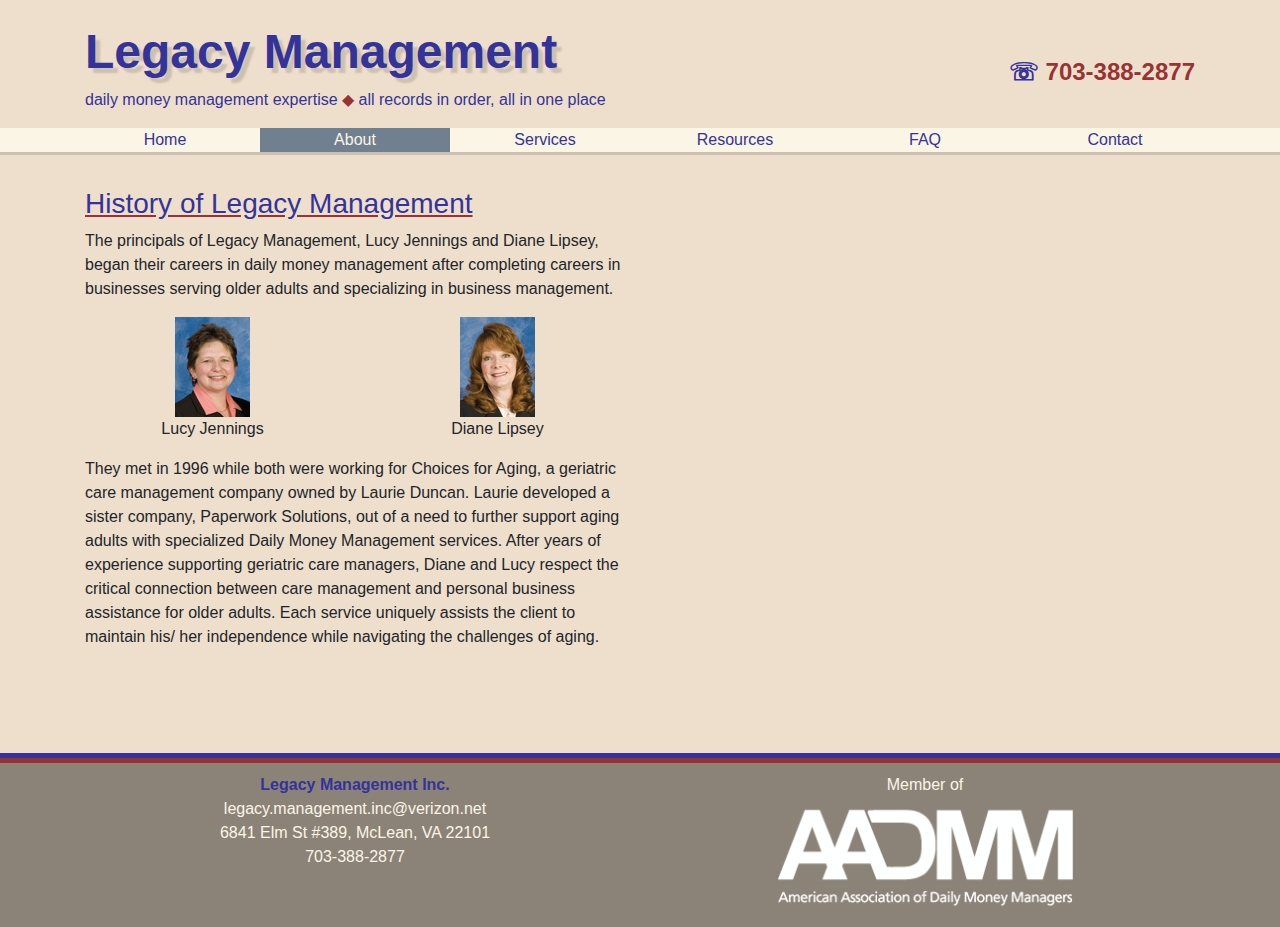
<file: about.html>
<!DOCTYPE html>
<html>
<head>
	<title>Legacy Management Inc. - About</title>
	<link rel="stylesheet" href="https://maxcdn.bootstrapcdn.com/bootstrap/4.0.0/css/bootstrap.min.css" integrity="sha384-Gn5384xqQ1aoWXA+058RXPxPg6fy4IWvTNh0E263XmFcJlSAwiGgFAW/dAiS6JXm" crossorigin="anonymous">
	<link rel="stylesheet" href="./style.css" type="text/css">
	<link rel="icon" type="image/png" href="./images/LMico.png">
</head>
<body>
	<!-- Header -->
	<div class="header">
		<div class="container">
			<div class="row align-items-center">
				<div class="col-md-6">
				<p id='logo'>Legacy Management</p>
				<p id='tagline'>daily money management expertise <span id='diamond'> &#x25C6; </span> all records in order, all in one place</p>
				</div>
				<div class="col-md-6">
					<p id='phone'><span id='tele'> &#9743; </span> 703-388-2877</p>
				</div>
			</div>
		</div>
	</div>
	<!-- End Header -->
	<!-- Navbar -->
	<div class="nav">
		<div class="container">
			<div class="row">
				<div class="col-md">
					<a href="./index.html" class="navlinks"> Home </a>
				</div>
				<div class="col-md" id="currentPage">
					<a href="./about.html" class="navlinks"> About </a>
				</div>
				<div class="col-md">
					<a href="./services.html" class="navlinks"> Services </a>
				</div>
				<div class="col-md">
					<a href="./resources.html" class="navlinks"> Resources </a>
				</div>
				<div class="col-md">
					<a href="./FAQ.html" class="navlinks"> FAQ </a>
				</div>
				<div class="col-md">
					<a href="./contact.html" class="navlinks"> Contact </a>
				</div>
			</div>
		</div>
	</div>
	<!-- End Navbar -->
	<!--Main content -->
	<div class="content">
		<div class="container">
		<div class="row">
			<div class="col-sm-12 col-lg-6">
				<h3>History of Legacy Management</h3>
				<p>The principals of Legacy Management, Lucy Jennings and Diane Lipsey, began their careers in daily money management after completing careers in businesses serving older adults and specializing in business management.</p>
				<div class="row">
						<div class="col-sm-6 text-center">
							<img src="./images/lucy.jpg" class="img-fluid" alt="Lucy Jennings">
							<p>Lucy Jennings</p>
						</div>
						<div class="col-sm-6 text-center">
							<img src="./images/diane.jpg" class="img-fluid" alt="Diane Lipsey">
							<p>Diane Lipsey</p>
						</div>
					</div>
				<p>They met in 1996 while both were working for Choices for Aging, a geriatric care management company owned by Laurie Duncan. Laurie developed a sister company, Paperwork Solutions, out of a need to further support aging adults with specialized Daily Money Management services. After years of experience supporting geriatric care managers, Diane and Lucy respect the critical connection between care management and personal business assistance for older adults. Each service uniquely assists the client to maintain his/ her independence while navigating the challenges of aging.</p>
			</div>
			<div class="col-sm-12 col-lg-6">
				<!--<div class="jumbotron">
					
					
					<h3>Testimonials</h3>
					<blockquote class="blockquote">
      					<p>"They helped me do things."</p>
      					<footer class="blockquote-footer">Little Old Lady from <cite title="Source Title">Pasadena</cite></footer>
      				</blockquote>
      				<blockquote class="blockquote">
      					<p>"They took all my magazines."</p>
      					<footer class="blockquote-footer">Hoarder from <cite title="Source Title">Junktown</cite></footer>
      				</blockquote>
      				<blockquote class="blockquote">
      					<p>"Who are these strange women in our house?"</p>
      					<footer class="blockquote-footer">Dazed & Confused from <cite title="Source Title">Washington, DC</cite></footer>
      				</blockquote>
				</div>-->
			</div>
		</div>
		<!--<hr />
		<div class="row">
			<div class="col-sm-12 col-lg-6">
				<h3>Lucy Jennings</h3>
				<img class="portraits" src="./images/lucy.jpg">
				<p>This is a blurb about Lucy, lorem ipsum dolor sit amet, consectetur adipiscing elit. Mauris eu mauris risus. Integer nec ex sem. Aenean finibus a lacus ut feugiat. Integer et facilisis mi, quis bibendum ipsum. Aliquam velit nibh, fringilla id nulla sit amet, placerat aliquam ligula. Maecenas mollis maximus dui id facilisis. Nam volutpat diam id leo volutpat, in ornare ipsum dictum. Nulla id magna fermentum, congue metus id, elementum diam. Etiam vel mauris et dolor feugiat interdum ut vitae libero. Vestibulum rutrum ultricies lorem, at varius lorem porta sit amet. Mauris et nulla eu ligula lacinia mattis. Etiam pulvinar mi lacinia varius molestie. Nunc vel metus eu velit sagittis congue. Maecenas quis lacus nec quam venenatis condimentum. Aliquam ac purus at justo mollis consequat. Sed porttitor ligula non leo euismod eleifend.</p>
			</div>
			<div class="col-sm-12 col-lg-6">
				<h3>Diane Lipsey</h3>
				<img class="portraits" src="./images/diane.jpg">
				<p>This is a blurb about Diane, lorem ipsum dolor sit amet, consectetur adipiscing elit. Mauris eu mauris risus. Integer nec ex sem. Aenean finibus a lacus ut feugiat. Integer et facilisis mi, quis bibendum ipsum. Aliquam velit nibh, fringilla id nulla sit amet, placerat aliquam ligula. Maecenas mollis maximus dui id facilisis. Nam volutpat diam id leo volutpat, in ornare ipsum dictum. Nulla id magna fermentum, congue metus id, elementum diam. Etiam vel mauris et dolor feugiat interdum ut vitae libero. Vestibulum rutrum ultricies lorem, at varius lorem porta sit amet. Mauris et nulla eu ligula lacinia mattis. Etiam pulvinar mi lacinia varius molestie. Nunc vel metus eu velit sagittis congue. Maecenas quis lacus nec quam venenatis condimentum. Aliquam ac purus at justo mollis consequat. Sed porttitor ligula non leo euismod eleifend.</p>
			</div>
		</div>-->
		</div>
	</div>
	<!-- End Main content -->
	<!-- Footer -->
	<div class="footer">
		<div class="container">
			<div class="row">
				<div class="col-md-6">
					<p id="name">Legacy Management Inc.</p>
					<p>legacy.management.inc@verizon.net</p>
					<p>6841 Elm St #389, McLean, VA 22101</p>
					<p>703-388-2877</p>
				</div>
				<div class="col-md-6 member">
					<p>Member of</p>
					<a href="http://www.aadmm.com/" target="_blank"><img class="img-fluid " src="./images/member.png" alt="AADMM"></a>
				</div>
			</div>
		</div>
	</div>
	<!-- End Footer -->
	<script src="https://code.jquery.com/jquery-3.2.1.slim.js" integrity="sha256-tA8y0XqiwnpwmOIl3SGAcFl2RvxHjA8qp0+1uCGmRmg=" crossorigin="anonymous"></script>
	<script src="https://cdnjs.cloudflare.com/ajax/libs/popper.js/1.12.9/umd/popper.min.js" integrity="sha384-ApNbgh9B+Y1QKtv3Rn7W3mgPxhU9K/ScQsAP7hUibX39j7fakFPskvXusvfa0b4Q" crossorigin="anonymous"></script>
	<script src="https://maxcdn.bootstrapcdn.com/bootstrap/4.0.0/js/bootstrap.min.js" integrity="sha384-JZR6Spejh4U02d8jOt6vLEHfe/JQGiRRSQQxSfFWpi1MquVdAyjUar5+76PVCmYl" crossorigin="anonymous"></script>
</body>
</html>
</file>
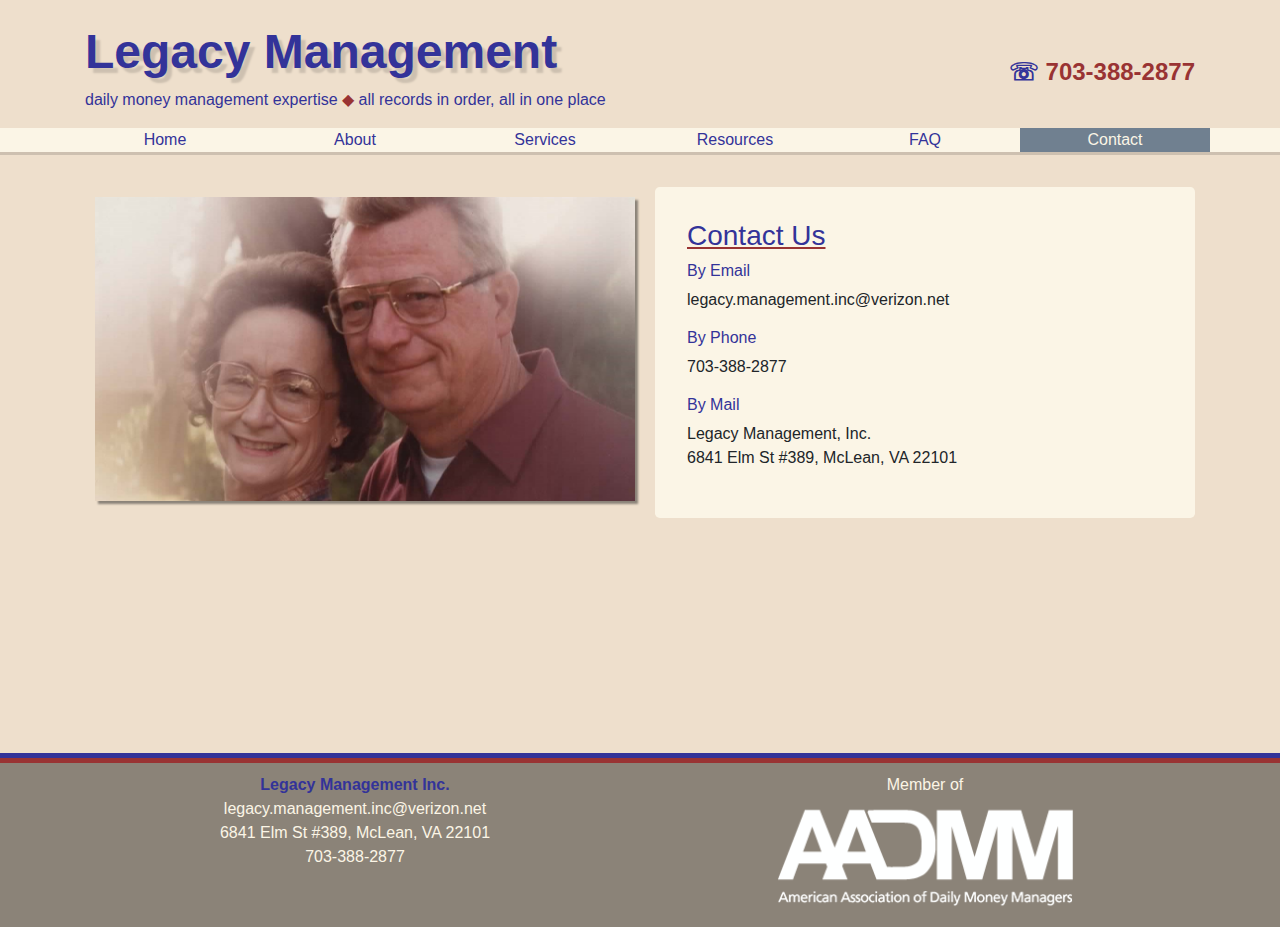
<file: contact.html>
<!DOCTYPE html>
<html>
<head>
	<title>Legacy Management Inc. - Contact</title>
	<link rel="stylesheet" href="https://maxcdn.bootstrapcdn.com/bootstrap/4.0.0/css/bootstrap.min.css" integrity="sha384-Gn5384xqQ1aoWXA+058RXPxPg6fy4IWvTNh0E263XmFcJlSAwiGgFAW/dAiS6JXm" crossorigin="anonymous">
	<link rel="stylesheet" href="./style.css" type="text/css">
	<link rel="icon" type="image/png" href="./images/LMico.png">
</head>
<body>
	<!-- Header -->
	<div class="header">
		<div class="container">
			<div class="row align-items-center">
				<div class="col-md-6">
				<p id='logo'>Legacy Management</p>
				<p id='tagline'>daily money management expertise <span id='diamond'> &#x25C6; </span> all records in order, all in one place</p>
				</div>
				<div class="col-md-6">
					<p id='phone'><span id='tele'> &#9743; </span> 703-388-2877</p>
				</div>
			</div>
		</div>
	</div>
	<!-- End Header -->
	<!-- Navbar -->
	<div class="nav">
		<div class="container">
			<div class="row">
				<div class="col-md">
					<a href="./index.html" class="navlinks"> Home </a>
				</div>
				<div class="col-md">
					<a href="./about.html" class="navlinks"> About </a>
				</div>
				<div class="col-md">
					<a href="./services.html" class="navlinks"> Services </a>
				</div>
				<div class="col-md">
					<a href="./resources.html" class="navlinks"> Resources </a>
				</div>
				<div class="col-md">
					<a href="./FAQ.html" class="navlinks"> FAQ </a>
				</div>
				<div class="col-md" id="currentPage">
					<a href="./contact.html" class="navlinks"> Contact </a>
				</div>
			</div>
		</div>
	</div>
	<!-- End Navbar -->
	<!--Main content -->
	<div class="content">
		<div class="container">
		<div class="row">
			<div class="col-md-6">
				<img src="./images/gmom-gdad.jpg" class="img-fluid portraits">
			</div>
			<div class="col-sm-12 col-lg-6">
				<div class="jumbotron">
					<h3>Contact Us</h3>
					<h6>By Email</h6>
					<p>legacy.management.inc@verizon.net</p>
					<h6>By Phone</h6>
					<p>703-388-2877</p>
					<h6>By Mail</h6>
					<p>Legacy Management, Inc. <br />6841 Elm St #389, McLean, VA 22101</p>
					<!--<h3>Let Us Contact You</h3>
					<form>
						<div class="form-group">
							<label for="nameInput">Name</label>
							<input type="text" class="form-control" id="nameInput" placeholder="Jane Smith">
						</div>
						<div class="form-row">
							<div class="col">
								<div class="form-group">
									<label for="emailInput">Email</label>
									<input type="email" class="form-control" id="emailInput" placeholder="jsmith@email.com">
								</div>
							</div>
							<div class="col">
								<div class="form-group">
									<label for="phoneInput">Phone (optional)</label>
									<input type="text" class="form-control" id="phoneInput" placeholder="xxx-xxx-xxxx">
								</div>
							</div>
						</div>
						<div class="form-group">
							<h6>Preferred method of contact:</h6>
							<div class="form-check form-check-inline">
							  	<input class="form-check-input" type="radio" name="contactMethod" id="email" value="email" checked="true">
							  	<label class="form-check-label" for="email">Email</label>
							</div>
							<div class="form-check form-check-inline">
							  	<input class="form-check-input" type="radio" name="contactMethod" id="phone" value="phone">
							  	<label class="form-check-label" for="phone">Phone</label>
							</div>
						</div>
						<div class="form-group">
						    <label for="textArea">What would you like to know more about?</label>
							<textarea class="form-control" id="textArea" rows="3"placeholder="Let us know what services you are interested in or describe your situation and we'll let you know how we can help."></textarea>
						</div>
						<button type="submit" class="btn btn-outline-success btn-block">Submit</button>
					</form>
					<p id="disclaimer">Your contact information will only be used by us to provide you with further information and will not be shared with anyone.</p>-->
				</div>
			</div>
			
		</div>
		</div>
	</div>
	<!-- End Main content -->
	<!-- Footer -->
	<div class="footer">
		<div class="container">
			<div class="row">
				<div class="col-md-6">
					<p id="name">Legacy Management Inc.</p>
					<p>legacy.management.inc@verizon.net</p>
					<p>6841 Elm St #389, McLean, VA 22101</p>
					<p>703-388-2877</p>
				</div>
				<div class="col-md-6 member">
					<p>Member of</p>
					<a href="http://www.aadmm.com/" target="_blank"><img class="img-fluid " src="./images/member.png" alt="AADMM"></a>
				</div>
			</div>
		</div>
	</div>
	<!-- End Footer -->
	<script src="https://code.jquery.com/jquery-3.2.1.slim.js" integrity="sha256-tA8y0XqiwnpwmOIl3SGAcFl2RvxHjA8qp0+1uCGmRmg=" crossorigin="anonymous"></script>
	<script src="https://cdnjs.cloudflare.com/ajax/libs/popper.js/1.12.9/umd/popper.min.js" integrity="sha384-ApNbgh9B+Y1QKtv3Rn7W3mgPxhU9K/ScQsAP7hUibX39j7fakFPskvXusvfa0b4Q" crossorigin="anonymous"></script>
	<script src="https://maxcdn.bootstrapcdn.com/bootstrap/4.0.0/js/bootstrap.min.js" integrity="sha384-JZR6Spejh4U02d8jOt6vLEHfe/JQGiRRSQQxSfFWpi1MquVdAyjUar5+76PVCmYl" crossorigin="anonymous"></script>
</body>
</html>
</file>
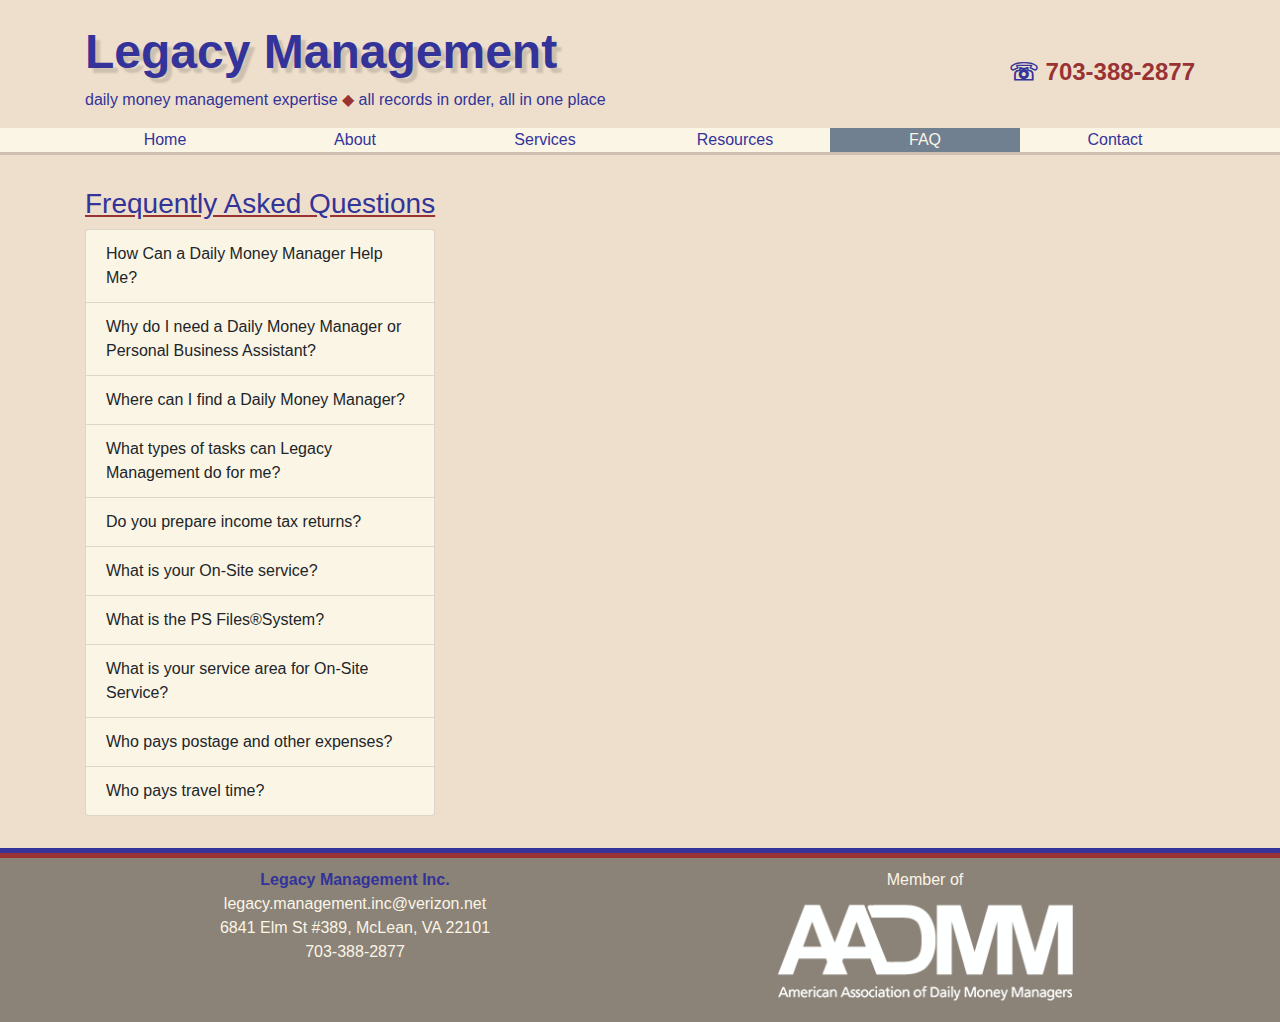
<file: FAQ.html>
<!DOCTYPE html>
<html>
<head>
	<title>Legacy Management Inc - FAQ</title>
	<link rel="stylesheet" href="https://maxcdn.bootstrapcdn.com/bootstrap/4.0.0/css/bootstrap.min.css" integrity="sha384-Gn5384xqQ1aoWXA+058RXPxPg6fy4IWvTNh0E263XmFcJlSAwiGgFAW/dAiS6JXm" crossorigin="anonymous">
	<link rel="stylesheet"
  href="https://cdnjs.cloudflare.com/ajax/libs/animate.css/3.5.2/animate.min.css">
	<link rel="stylesheet" href="./style.css" type="text/css">
	<link rel="icon" type="image/png" href="./images/LMico.png">
</head>
<body>
	<!-- Header -->
	<div class="header">
		<div class="container">
			<div class="row align-items-center">
				<div class="col-md-6">
				<p id='logo'>Legacy Management</p>
				<p id='tagline'>daily money management expertise <span id='diamond'> &#x25C6; </span> all records in order, all in one place</p>
				</div>
				<div class="col-md-6">
					<p id='phone'><span id='tele'> &#9743; </span> 703-388-2877</p>
				</div>
			</div>
		</div>
	</div>
	<!-- End Header -->
	<!-- Navbar -->
	<div class="nav">
		<div class="container">
			<div class="row">
				<div class="col-md">
					<a href="./index.html" class="navlinks"> Home </a>
				</div>
				<div class="col-md">
					<a href="./about.html" class="navlinks"> About </a>
				</div>
				<div class="col-md">
					<a href="./services.html" class="navlinks"> Services </a>
				</div>
				<div class="col-md">
					<a href="./resources.html" class="navlinks"> Resources </a>
				</div>
				<div class="col-md" id="currentPage">
					<a href="./FAQ.html" class="navlinks"> FAQ </a>
				</div>
				<div class="col-md">
					<a href="./contact.html" class="navlinks"> Contact </a>
				</div>
			</div>
		</div>
	</div>
	<!-- End Navbar -->
	<!--Begin main content-->
	<div class="content">
		<div class="container">
			<h3>Frequently Asked Questions</h3>
			<div class="row">
				<div class="col-md-4" id="questions">
					<ul class="list-group">
					  <li class="list-group-item" data-q="0">How Can a Daily Money Manager Help Me?</li>
					  <li class="list-group-item" data-q="1">Why do I need a Daily Money Manager or Personal Business Assistant?</li>
					  <li class="list-group-item" data-q="2">Where can I find a Daily Money Manager?</li>
					  <li class="list-group-item" data-q="3">What types of tasks can Legacy Management do for me?</li>
					  <li class="list-group-item" data-q="4">Do you prepare income tax returns?</li>
					  <li class="list-group-item" data-q="5">What is your On-Site service?</li>
					  <li class="list-group-item" data-q="6">What is the PS Files®System?</li>
					  <!--<li class="list-group-item" data-q="7">What is your Client Funds service?</li>-->
					  <li class="list-group-item" data-q="7">What is your service area for On-Site Service?</li>
					  <li class="list-group-item" data-q="8">Who pays postage and other expenses?</li>
					  <li class="list-group-item" data-q="9">Who pays travel time?</li>
					</ul>
				</div>
				<div class="col-md-8" id="answer">
					<!--Content from onclick-->
				</div>
			</div>
		</div>
	</div>
	<!--End main content-->
	<!-- Footer -->
	<div class="footer">
		<div class="container">
			<div class="row">
				<div class="col-md-6">
					<p id="name">Legacy Management Inc.</p>
					<p>legacy.management.inc@verizon.net</p>
					<p>6841 Elm St #389, McLean, VA 22101</p>
					<p>703-388-2877</p>
				</div>
				<div class="col-md-6 member">
					<p>Member of</p>
					<a href="http://www.aadmm.com/"  target="_blank"><img src="./images/member.png" alt="AADMM"></a>
				</div>
			</div>
		</div>
	</div>
	<!-- End Footer -->
	<script src="https://code.jquery.com/jquery-3.2.1.slim.js" integrity="sha256-tA8y0XqiwnpwmOIl3SGAcFl2RvxHjA8qp0+1uCGmRmg=" crossorigin="anonymous"></script>
	<script src="https://cdnjs.cloudflare.com/ajax/libs/popper.js/1.12.9/umd/popper.min.js" integrity="sha384-ApNbgh9B+Y1QKtv3Rn7W3mgPxhU9K/ScQsAP7hUibX39j7fakFPskvXusvfa0b4Q" crossorigin="anonymous"></script>
	<script src="https://maxcdn.bootstrapcdn.com/bootstrap/4.0.0/js/bootstrap.min.js" integrity="sha384-JZR6Spejh4U02d8jOt6vLEHfe/JQGiRRSQQxSfFWpi1MquVdAyjUar5+76PVCmYl" crossorigin="anonymous"></script>
	<script>
		$(document).ready(function(){

			var answers = [
			"According to the <a href='https://secure.aadmm.com/' target='_blank'>AADMM website</a>, Daily Money Managers (DMMs) provide personal business assistance to clients who are experiencing difficulty in managing their personal monetary affairs. The services meet a continuum of needs, from organizing and keeping track of financial and medical insurance papers, to assisting with check writing and maintaining bank account.", 
			"You may need DMM services due to a physical change precipitated by the aging process, such as limited vision, arthritis or other conditions which limit the ability to write, or see clearly, or you may find following through on tasks difficult. Some retirees are so active in their retirement that travel and social activities make it difficult to keep up with paperwork, and they prefer to simply let someone else handle things for them. If day-to-day paperwork is becoming overwhelming, a Daily Money Manager may be just what you need to get your personal business organized. <br /> Many adult children of an aging parent seek the assistance of a DMM if the adult child does not have the time, proximity, or ability to maintain their parents’ affairs.",
			"<a href='https://secure.aadmm.com/find-a-dmm/' target='_blank'>Click here</a> to find a DMM the American Association of Daily Money Managers Member List. <br /> Also, get a referral from someone you know and trust. Friends, relatives, lawyers, doctors, accountants, social workers, and residential community directors may be able to provide you with a name of a DMM. <br /> Or, contact your local Area Agency on Aging, senior center, church, or government social service agency. <br /> You can also contact the American Association of Daily Money Managers toll-free at 877-326-5991.",
			"These services are specially tailored to fit each client’s personal requirements and wishes. <br /> We perform the following tasks for many of our clients: <ul class='animated fadeIn'><li>Bill-paying, including calls to payees regarding incorrect bills and preparation of checks for clients to sign.</li><li>Balancing checkbooks and maintaining organization of bank records.</li><li>Reconciling check registers with monthly bank statements.</li><li>Collecting, preparing and delivering bank deposits.</li><li>Maintaining files of tax documents and other paperwork.</li><li>Collecting and organizing tax documentation for your tax preparer, including tabulating expenses for deductions.</li><li>Tracking & reporting annual income/expenses via electronic bookkeeping programs.</li><li>Negotiating with creditors.</li><li>Deciphering medical insurance papers and verifying proper processing of claims.</li><li>General organization assistance and de-cluttering.</li><li>Providing resources (not referrals) to care management, legal, tax and investment professionals.</li><li>Notary services</li><li>Assist with payments to Caregivers and maintain records of the payments for year end tax reporting.</li><li>Assistance with administrative and logistical arrangements when moving from one’s home to a retirement or nursing facility.</li><li>Submitting claims for Long Term Care Insurance reimbursement of Home Health Care, Assisted Living, or Nursing Home fees.</li></ul>",
			"While we do not prepare tax returns, we will help you capture all the year-end documentation that is required for tax preparation. We collate it for your tax preparer in an organized packet, including a list of expenses which may qualify for deduction. We can deliver the completed documentation to your tax preparer, and bring the returns to you for your approval once they are completed.",
			"One of our professional Daily Money Managers will visit you in your home within the Washington Metropolitan area. We will review any accumulated mail, prepare your payments for your signature, prepare in-coming checks for deposit, and deliver mail to the post office. We balance and reconcile your accounts with the bank statements, reconcile medical insurance claims, and act as your advocate to resolve billing disputes. We provide a complementary PS Files® System to organize your bills and important paperwork.",
			"Designed by a Geriatric Care professional, PS Files® is a patented filing system, that assists clients to quickly organize his/her paperwork.. Eight pre-printed permanent folders provide a place for the client to easily file and find important paperwork. The eight categories are specific to the needs of retired and older adults. The system includes guidelines printed inside each folder for determining what to keep and when to purge the files. A separate A-Z file holds the current year’s business paperwork and is purged in January of each new year.",
			"We currently have clients throughout the Washington Metropolitan area. Please call our office to confirm that we visit your community.",
			"Postage and Client-authorized expenses are billed directly to the client on our monthly statement.",
			"Clients are billed for one-way travel (only) from our office to their home at our current hourly rate."];

			//Question onclick event
			$('.list-group-item').on('click', function(){
				$('.list-group-item').removeClass('selected');
				$(this).addClass('selected');
				$("#answer").html("<p class='animated fadeIn'>" + answers[$(this).attr('data-q')] + "</p>");
			});
		});
	</script>
</body>
</html>
</file>
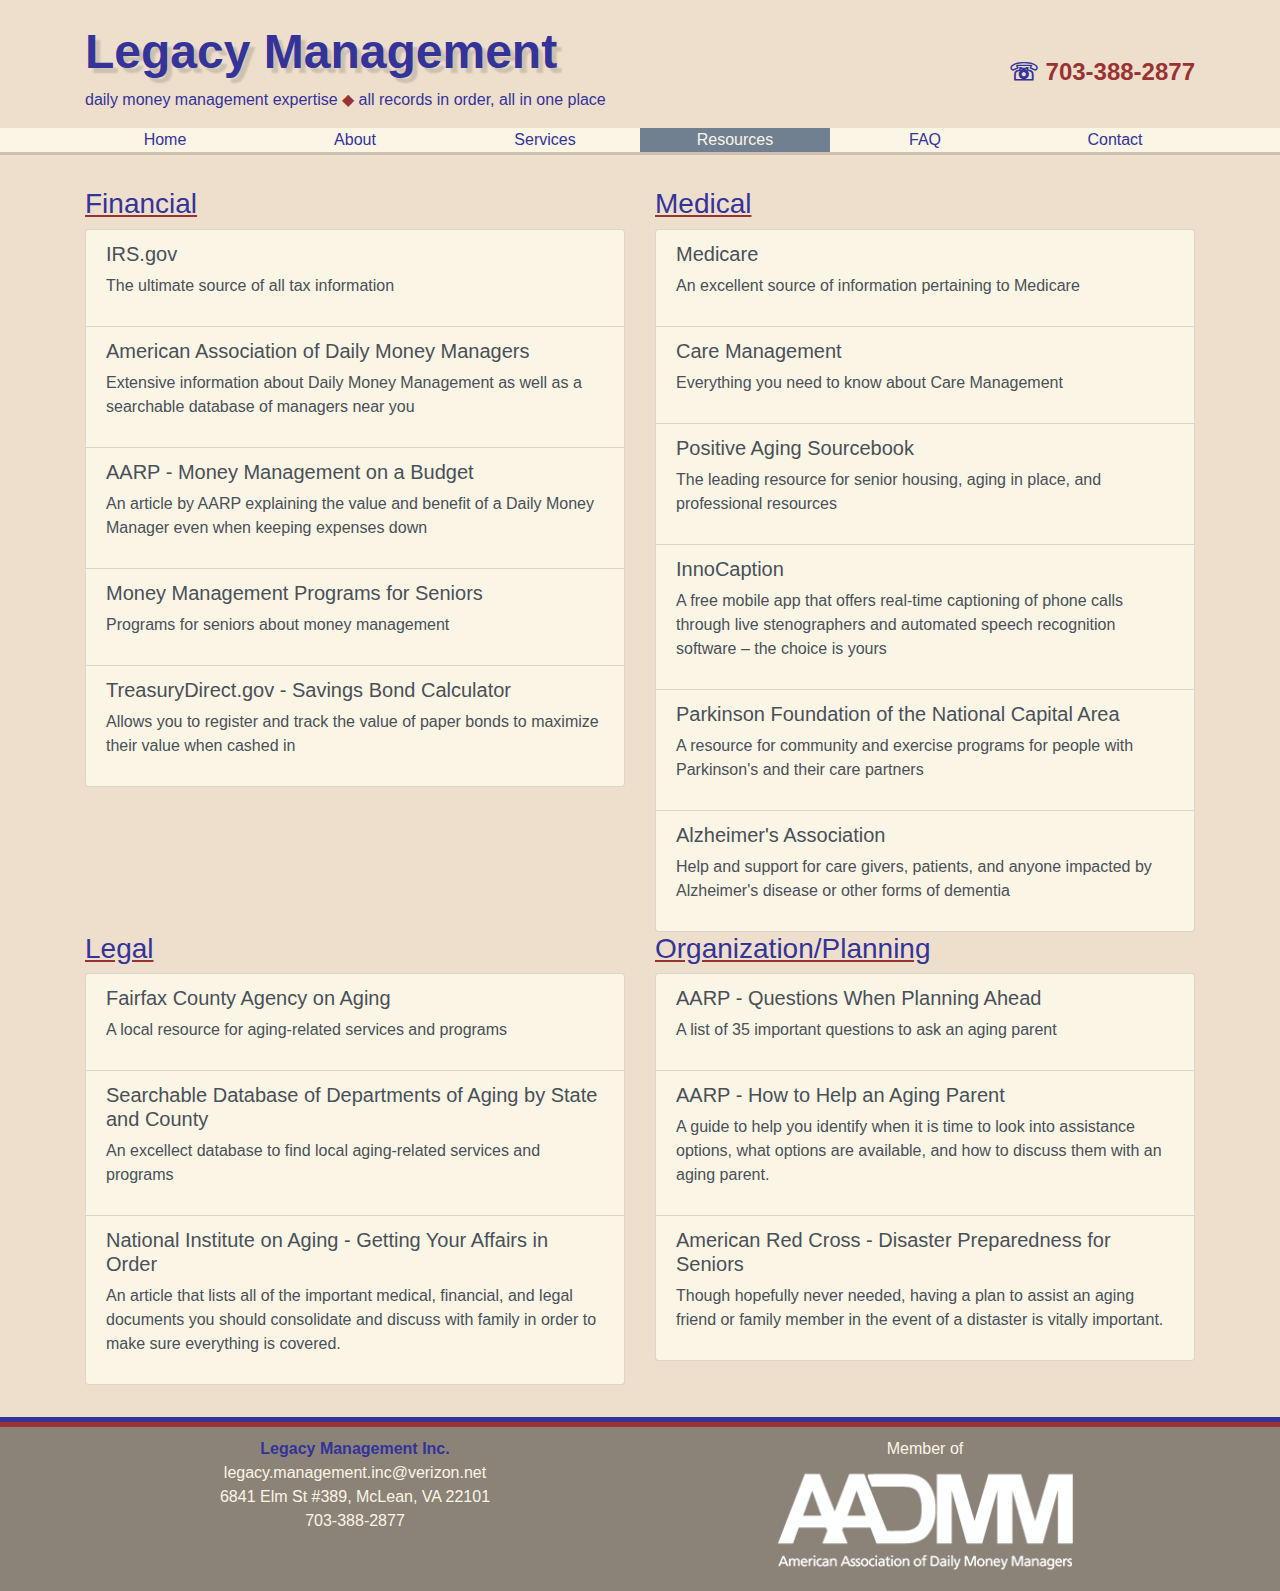
<file: resources.html>
<!DOCTYPE html>
<html>
<head>
	<title>Legacy Management Inc - Resources</title>
	<link rel="stylesheet" href="https://maxcdn.bootstrapcdn.com/bootstrap/4.0.0/css/bootstrap.min.css" integrity="sha384-Gn5384xqQ1aoWXA+058RXPxPg6fy4IWvTNh0E263XmFcJlSAwiGgFAW/dAiS6JXm" crossorigin="anonymous">
	<link rel="stylesheet"
  href="https://cdnjs.cloudflare.com/ajax/libs/animate.css/3.5.2/animate.min.css">
	<link rel="stylesheet" href="./style.css" type="text/css">
	<link rel="icon" type="image/png" href="./images/LMico.png">
</head>
<body>
	<!-- Header -->
	<div class="header">
		<div class="container">
			<div class="row align-items-center">
				<div class="col-md-6">
				<p id='logo'>Legacy Management</p>
				<p id='tagline'>daily money management expertise <span id='diamond'> &#x25C6; </span> all records in order, all in one place</p>
				</div>
				<div class="col-md-6">
					<p id='phone'><span id='tele'> &#9743; </span> 703-388-2877</p>
				</div>
			</div>
		</div>
	</div>
	<!-- End Header -->
	<!-- Navbar -->
	<div class="nav">
		<div class="container">
			<div class="row">
				<div class="col-md">
					<a href="./index.html" class="navlinks"> Home </a>
				</div>
				<div class="col-md">
					<a href="./about.html" class="navlinks"> About </a>
				</div>
				<div class="col-md">
					<a href="./services.html" class="navlinks"> Services </a>
				</div>
				<div class="col-md" id="currentPage">
					<a href="./resources.html" class="navlinks"> Resources </a>
				</div>
				<div class="col-md">
					<a href="./FAQ.html" class="navlinks"> FAQ </a>
				</div>
				<div class="col-md">
					<a href="./contact.html" class="navlinks"> Contact </a>
				</div>
			</div>
		</div>
	</div>
	<!-- End Navbar -->
	<!--Begin main content-->
	<div class="content">
		<div class="container">
			<div class="row">
				<div class="col-md-6">
					<h3>Financial</h3>
					
					<div class="list-group">
							<a href="https://www.irs.gov/" class="list-group-item list-group-item-action" target="_blank">
								<div class="w-100">
									<h5>IRS.gov</h5>
									<p>The ultimate source of all tax information</p>
								</div>
							</a>
							<a href="https://secure.aadmm.com/" class="list-group-item list-group-item-action" target="_blank">
								<div class="w-100">
									<h5>American Association of Daily Money Managers</h5>
									<p>Extensive information about Daily Money Management as well as a searchable database of managers near you</p>
								</div>
							</a>
							<a href="https://www.aarp.org/money/budgeting-saving/info-2016/money-management-on-a-budget.html" class="list-group-item list-group-item-action" target="_blank">
								<div class="w-100">
									<h5>AARP - Money Management on a Budget</h5>
									<p>An article by AARP explaining the value and benefit of a Daily Money Manager even when keeping expenses down</p>
								</div>
							</a>
							<a href="https://www.senioradvisor.com/blog/2016/06/daily-money-management-programs-for-seniors/" class="list-group-item list-group-item-action" target="_blank">
								<div class="w-100">
									<h5>Money Management Programs for Seniors</h5>
									<p>Programs for seniors about money management</p>
								</div>
							</a>
							<a href="https://www.treasurydirect.gov/indiv/tools/tools_savingsbondcalc.htm" class="list-group-item list-group-item-action" target="_blank">
								<div class="w-100">
									<h5>TreasuryDirect.gov - Savings Bond Calculator</h5>
									<p>Allows you to register and track the value of paper bonds to maximize their value when cashed in</p>
								</div>
							</a>
					</div>
				</div>
				<div class="col-md-6">
					<h3>Medical</h3>
					
						<div class="list-group">
							<a href="https://www.medicare.gov/" class="list-group-item list-group-item-action" target="_blank">
								<div class="w-100">
									<h5>Medicare</h5>
									<p>An excellent source of information pertaining to Medicare</p>
								</div>
							</a>
							<a href="http://www.aginglifecare.org/" class="list-group-item list-group-item-action" target="_blank">
								<div class="w-100">
									<h5>Care Management</h5>
									<p>Everything you need to know about Care Management</p>
								</div>
							</a>
							<a href="https://www.retirementlivingsourcebook.com/" class="list-group-item list-group-item-action" target="_blank">
								<div class="w-100">
									<h5>Positive Aging Sourcebook</h5>
									<p>The leading resource for senior housing, aging in place, and professional resources</p>
								</div>
							</a>
							<a href="https://innocaption.com/" class="list-group-item list-group-item-action" target="_blank">
								<div class="w-100">
									<h5>InnoCaption</h5>
									<p>A free mobile app that offers real-time captioning of phone calls through live stenographers and automated speech recognition software – the choice is yours</p>
								</div>
							</a>
							<a href="https://parkinsonfoundation.org/" class="list-group-item list-group-item-action" target="_blank">
								<div class="w-100">
									<h5>Parkinson Foundation of the National Capital Area</h5>
									<p>A resource for community and exercise programs for people with Parkinson's and their care partners</p>
								</div>
							</a>
							<a href="https://www.alz.org/" class="list-group-item list-group-item-action" target="_blank">
								<div class="w-100">
									<h5>Alzheimer's Association</h5>
									<p>Help and support for care givers, patients, and anyone impacted by Alzheimer's disease or other forms of dementia</p>
								</div>
							</a>
						</div>
				</div>
			</div>
			<div class="row">
				<div class="col-md-6">
					<h3>Legal</h3>
					
						<div class="list-group">
							<a href="https://www.agingcare.com/local/Fairfax-County-Area-Agency-on-Aging-Fairfax-Area-Agency-on-Aging-VA" class="list-group-item list-group-item-action" target="_blank">
								<div class="w-100">
									<h5>Fairfax County Agency on Aging</h5>
									<p>A local resource for aging-related services and programs</p>
								</div>
							</a>
							<a href="https://www.countyoffice.org/departments-of-aging/" class="list-group-item list-group-item-action" target="_blank">
								<div class="w-100">
									<h5>Searchable Database of Departments of Aging by State and County</h5>
									<p>An excellect database to find local aging-related services and programs</p>
								</div>
							</a>
							<a href="https://www.nia.nih.gov/health/getting-your-affairs-order" class="list-group-item list-group-item-action" target="_blank">
								<div class="w-100">
									<h5>National Institute on Aging - Getting Your Affairs in Order</h5>
									<p>An article that lists all of the important medical, financial, and legal documents you should consolidate and discuss with family in order to make sure everything is covered.</p>
								</div>
							</a>
						</div>
				</div>
				<div class="col-md-6">
					<h3>Organization/Planning</h3>
					
						<div class="list-group">
							<a href="https://www.aarp.org/relationships/caregiving-resource-center/info-08-2010/gs_talking_points.html" class="list-group-item list-group-item-action" target="_blank">
								<div class="w-100">
									<h5>AARP - Questions When Planning Ahead</h5>
									<p>A list of 35 important questions to ask an aging parent</p>
								</div>
							</a>
							<a href="https://www.aarp.org/caregiving/basics/info-2017/your-loved-ones-next-move.html" class="list-group-item list-group-item-action" target="_blank">
								<div class="w-100">
									<h5>AARP - How to Help an Aging Parent</h5>
									<p>A guide to help you identify when it is time to look into assistance options, what options are available, and how to discuss them with an aging parent.</p>
								</div>
							</a>
							<a href="https://www.redcross.org/content/dam/redcross/atg/PDF_s/Preparedness___Disaster_Recovery/Disaster_Preparedness/Disaster_Preparedness_for_Srs-English.revised_7-09.pdf#" class="list-group-item list-group-item-action" target="_blank">
								<div class="w-100">
									<h5>American Red Cross - Disaster Preparedness for Seniors</h5>
									<p>Though hopefully never needed, having a plan to assist an aging friend or family member in the event of a distaster is vitally important.</p>
								</div>
							</a>
							
						</div>
				</div>
			</div>
		</div>
	</div>
	<!--End main content-->
	<!-- Footer -->
	<div class="footer">
		<div class="container">
			<div class="row">
				<div class="col-md-6">
					<p id="name">Legacy Management Inc.</p>
					<p>legacy.management.inc@verizon.net</p>
					<p>6841 Elm St #389, McLean, VA 22101</p>
					<p>703-388-2877</p>
				</div>
				<div class="col-md-6 member">
					<p>Member of</p>
					<a href="http://www.aadmm.com/"  target="_blank"><img src="./images/member.png" alt="AADMM"></a>
				</div>
			</div>
		</div>
	</div>
	<!-- End Footer -->
	<script src="https://code.jquery.com/jquery-3.2.1.slim.js" integrity="sha256-tA8y0XqiwnpwmOIl3SGAcFl2RvxHjA8qp0+1uCGmRmg=" crossorigin="anonymous"></script>
	<script src="https://cdnjs.cloudflare.com/ajax/libs/popper.js/1.12.9/umd/popper.min.js" integrity="sha384-ApNbgh9B+Y1QKtv3Rn7W3mgPxhU9K/ScQsAP7hUibX39j7fakFPskvXusvfa0b4Q" crossorigin="anonymous"></script>
	<script src="https://maxcdn.bootstrapcdn.com/bootstrap/4.0.0/js/bootstrap.min.js" integrity="sha384-JZR6Spejh4U02d8jOt6vLEHfe/JQGiRRSQQxSfFWpi1MquVdAyjUar5+76PVCmYl" crossorigin="anonymous"></script>
</body>
</html>
</file>
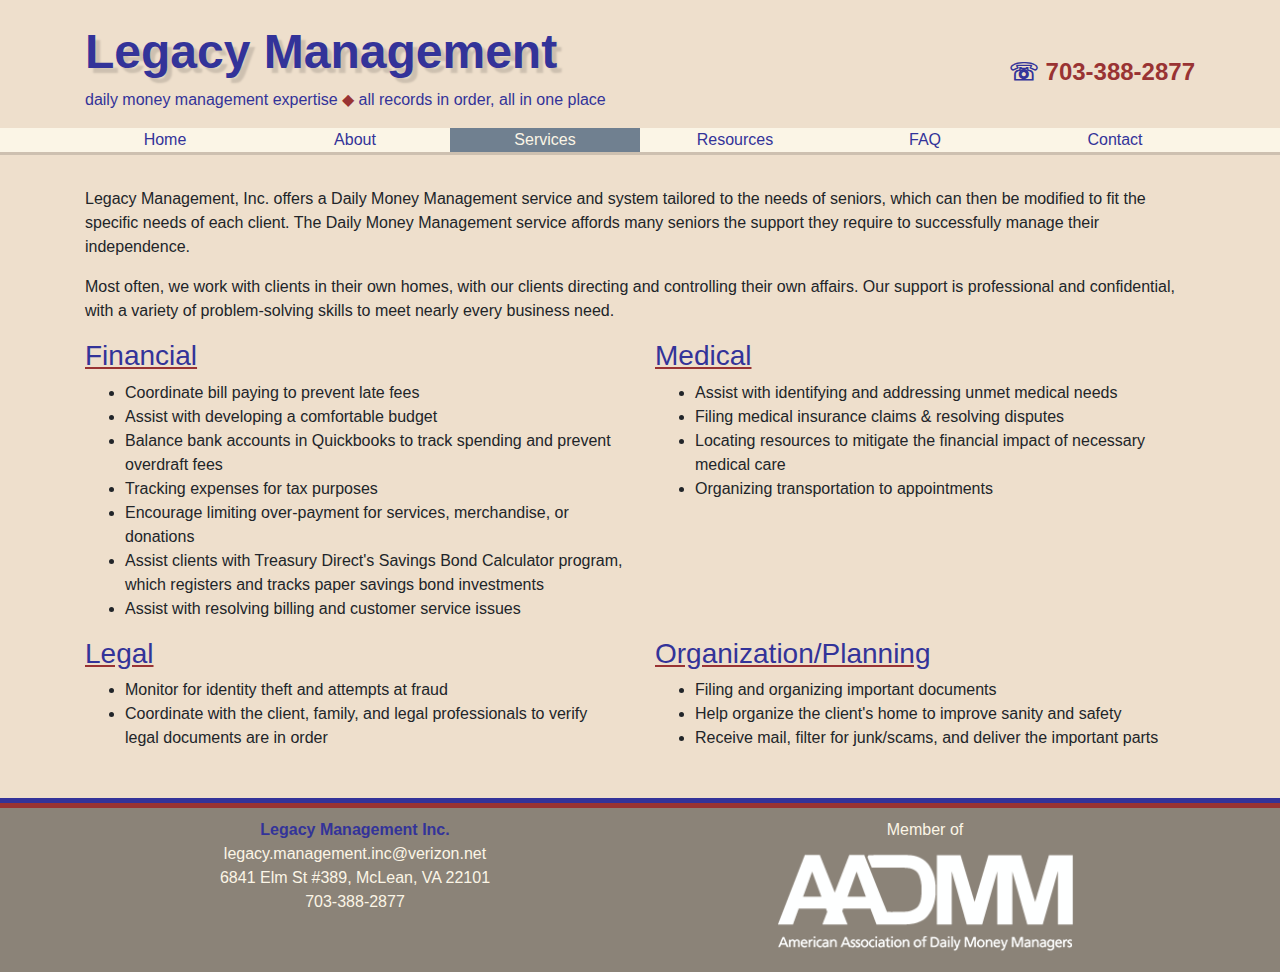
<file: services.html>
<!DOCTYPE html>
<html>
<head>
	<title>Legacy Management Inc. - Services</title>
	<link rel="stylesheet" href="https://maxcdn.bootstrapcdn.com/bootstrap/4.0.0/css/bootstrap.min.css" integrity="sha384-Gn5384xqQ1aoWXA+058RXPxPg6fy4IWvTNh0E263XmFcJlSAwiGgFAW/dAiS6JXm" crossorigin="anonymous">
	<link rel="stylesheet" href="./style.css" type="text/css">
	<link rel="icon" type="image/png" href="./images/LMico.png">
</head>
<body>
	<!-- Header -->
	<div class="header">
		<div class="container">
			<div class="row align-items-center">
				<div class="col-md-6">
				<p id='logo'>Legacy Management</p>
				<p id='tagline'>daily money management expertise <span id='diamond'> &#x25C6; </span> all records in order, all in one place</p>
				</div>
				<div class="col-md-6">
					<p id='phone'><span id='tele'> &#9743; </span> 703-388-2877</p>
				</div>
			</div>
		</div>
	</div>
	<!-- End Header -->
	<!-- Navbar -->
	<div class="nav">
		<div class="container">
			<div class="row">
				<div class="col-md">
					<a href="./index.html" class="navlinks"> Home </a>
				</div>
				<div class="col-md">
					<a href="./about.html" class="navlinks"> About </a>
				</div>
				<div class="col-md" id="currentPage">
					<a href="./services.html" class="navlinks"> Services </a>
				</div>
				<div class="col-md">
					<a href="./resources.html" class="navlinks"> Resources </a>
				</div>
				<div class="col-md">
					<a href="./FAQ.html" class="navlinks"> FAQ </a>
				</div>
				<div class="col-md">
					<a href="./contact.html" class="navlinks"> Contact </a>
				</div>
			</div>
		</div>
	</div>
	<!-- End Navbar -->
	<!--Main content -->
	<div class="content">
		<div class="container">
			<p>Legacy Management, Inc. offers a Daily Money Management service and system tailored to the needs of seniors, which can then be modified to fit the specific needs of each client. The Daily Money Management service affords many seniors the support they require to successfully manage their independence.</p> 
			<p>Most often, we work with clients in their own homes, with our clients directing and controlling their own affairs.  Our support is professional and confidential, with a variety of problem-solving skills to meet nearly every business need.</p>
			
			
		<div class="row">
			<div class="col-sm-12 col-lg-6">
				<h3>Financial</h3>
					<ul>
						<li>Coordinate bill paying to prevent late fees</li>
						<li>Assist with developing a comfortable budget</li>
						<li>Balance bank accounts in Quickbooks to track spending and prevent overdraft fees</li>
						<li>Tracking expenses for tax purposes</li>
						<li>Encourage limiting over-payment for services, merchandise, or donations</li>
						<li>Assist clients with Treasury Direct's Savings Bond Calculator program, which registers and tracks paper savings bond investments</li>
						<li>Assist with resolving billing and customer service issues</li>
					</ul>
				<!--<h3>What Is Daily Money Management?</h3>
						<p>We provide personal business assistance to clients who are experiencing difficulty in managing their personal monetary affairs. Our services meet a continuum of needs, from organizing and keeping track of financial and medical insurance papers, to assisting with check writing and maintaining bank accounts.</p>
						<p>Our mission is to provide patented organization tools and techniques, along with individually tailored support to keep our clients’ personal business in order.</p>

				<h3>Daily Money Management Services</h3>
					<ul>
						<li>Paying bills and balancing the checkbook</li>
						<li>Filing and organizing financial documents</li>
						<li>Tracking expenses for tax purposes</li>
						<li>Avoiding lost or illegible checks</li>
						<li>Safe identity practices and mail fraud prevention</li>
						<li>Implementing and tracking direct deposits to bank accounts</li>
						<li>Limiting over payment for services, merchandise or donations</li> 
						<li>Timely bill payment( avoids service charges and late fees)</li>
						<li>Filing medical insurance claims & resolution of disputed claims</li>
						<li>Providing periodic financial statements or reports</li>
						<li>Consumer advocacy to resolve problems and billing disputes</li>
					</ul>
				<p>We also offer a service that maintains the client's check register on Quickbooks, which is reconciled monthly with their bank statement. The Quickbooks check register is often more accurate than the clients' check register, plus it allows expenses to be categorized for tax deductions (as available), along with tracking to assist with future financial planning. Many clients prefer to have us print out their check register in a large print format for easier use when logging payments & reading balances.</p>
				<h3>Document Organization</h3>
				<p>We provide an easy-to-use system for keeping track of financial records.  
				PS Files&trade; for Seniors, is a unique paper management system that addresses senior-specific areas such as Medicare, long term care insurance, retirement assets, income and fraud protection.  It is a kit we use with each client -- our tool to help the client manage everyday mail, bills, checks, and correspondence. Our patented filing system is available exclusively to our clients as a complimentary part of our Daily Money Management service.</p>-->
			</div>
			<div class="col-sm-12 col-lg-6">
				<h3>Medical</h3>
					<ul>
						<li>Assist with identifying and addressing unmet medical needs</li>
						<li>Filing medical insurance claims & resolving disputes</li>
						<li>Locating resources to mitigate the financial impact of necessary medical care</li>
						<li>Organizing transportation to appointments</li>
					</ul>
			</div>
		</div>
		<div class="row">
			<div class="col-sm-12 col-lg-6">
				<h3>Legal</h3>
					<ul>
						<li>Monitor for identity theft and attempts at fraud</li>
						<li>Coordinate with the client, family, and legal professionals to verify legal documents are in order</li>
					</ul>
			</div>
			<div class="col-sm-12 col-lg-6">
				<h3>Organization/Planning</h3>
					<ul>
						<li>Filing and organizing important documents</li>
						<li>Help organize the client's home to improve sanity and safety</li>
						<li>Receive mail, filter for junk/scams, and deliver the important parts</li>
					</ul>
			</div>
		</div>
		</div>
	</div>
	<!-- End Main content -->
	<!-- Footer -->
	<div class="footer">
		<div class="container">
			<div class="row">
				<div class="col-md-6">
					<p id="name">Legacy Management Inc.</p>
					<p>legacy.management.inc@verizon.net</p>
					<p>6841 Elm St #389, McLean, VA 22101</p>
					<p>703-388-2877</p>
				</div>
				<div class="col-md-6 member">
					<p>Member of</p>
					<a href="http://www.aadmm.com/" target="_blank"><img class="img-fluid " src="./images/member.png" alt="AADMM"></a>
				</div>
			</div>
		</div>
	</div>
	<!-- End Footer -->
	<script src="https://code.jquery.com/jquery-3.2.1.slim.js" integrity="sha256-tA8y0XqiwnpwmOIl3SGAcFl2RvxHjA8qp0+1uCGmRmg=" crossorigin="anonymous"></script>
	<script src="https://cdnjs.cloudflare.com/ajax/libs/popper.js/1.12.9/umd/popper.min.js" integrity="sha384-ApNbgh9B+Y1QKtv3Rn7W3mgPxhU9K/ScQsAP7hUibX39j7fakFPskvXusvfa0b4Q" crossorigin="anonymous"></script>
	<script src="https://maxcdn.bootstrapcdn.com/bootstrap/4.0.0/js/bootstrap.min.js" integrity="sha384-JZR6Spejh4U02d8jOt6vLEHfe/JQGiRRSQQxSfFWpi1MquVdAyjUar5+76PVCmYl" crossorigin="anonymous"></script>
</body>
</html>
</file>
<file: style.css>
#logo {
	text-align: left;
	font-style: sans-serif;
	font-size: 3em;
	color: #333399;
	font-weight: bold;
	margin-bottom: 0;
	text-shadow: 5px 5px 2px #CDC0B0;
}

#tele {
	color:#333399;
}

#phone {
	text-align: right;
	font-style: sans-serif;
	font-size: 1.5em;
	font-weight: bold;
	margin-bottom: 0;
	color: #993333;
}

#diamond{
	display: inline-block;
	color: #993333;
	-webkit-animation: spin 7s infinite; /* Safari 4+ */
  	-moz-animation:    spin 7s infinite; /* Fx 5+ */
  	-o-animation:      spin 7s infinite; /* Opera 12+ */
  	animation:         spin 7s infinite; /* IE 10+, Fx 29+ */
}

#tagline {
	color: #333399;
	font-size: 1em;
}

#LMCarousel {
	margin: 0px 0px 20px 0px;
	box-shadow: 5px 5px 2px #8B8378;
}

.carousel-caption {
	text-align: left;
	background-color: rgba(44, 44, 44, .7);
	font-size: 0.7em;
	padding: 5px;
}

.header {
	background-color: #EEDFCC;
	/*background-image: url("./images/bedge_grunge.png");*/
	/*border-bottom: 3px solid #993333;*/
	padding-top: 1em;
}


.nav {
	background-color: #FBF5E6;
	border-bottom: 3px solid #CDC0B0;
	width: 100%;
	text-align: center;
	z-index: 1000;
}

.list-group-item {
	background-color: #FBF5E6;
}

.jumbotron {
	background-color: #FBF5E6;
	padding: 2rem;
	height: 100%;
	margin-bottom: 0;
}

label {
	color: #333399;
}

h6 {
	color: #333399;
}
 hr{
 	margin-top: 2em;
 	margin-bottom: 2em;
 }

 blockquote {
 	text-align: center;
 	font-style: italic;
 }

#disclaimer {
	text-align: center;
	margin-top: 20px;
	color: #8B8378;
}

.navlinks {
	text-decoration: none;
	color: #333399;
}

.navlinks:hover {
	color: #993333;
	text-decoration: none;
}

.list-group-item:hover {
	background-color: #333399;
	color: #FBF5E6;
	cursor: pointer;
}

.content {
	background-color: #EEDFCC;
	/*background: linear-gradient(to right, #CDC0B0, #EEDFCC, #EEDFCC, #EEDFCC, #EEDFCC, #CDC0B0);*/
	padding-top: 2em;
	padding-bottom: 2em;
	min-height: calc(100vh - 297px);
	height: 100%;
	width: 100%;
	border-bottom: 5px solid #333399;
}

.pics {
	display: flex;
	justify-content: center;
	margin-top: 1em;
	margin-bottom: 1em;
}

h3 {
	color: #333399;
	text-decoration: underline;
	text-decoration-color: #993333;
}

.portraits {
	box-shadow: 3px 3px 2px #8B8378;
	margin: 10px;
	float: left;
}

.subHeader {
	font-weight: bold;
}

.names {
	width: 30%;
	padding: 5px;
}

.footer {
	color: #FBF5E6;
	/*background-color: #333399;*/
	background-color: #8B8378;
	border-top: 5px solid #993333;
	text-align: center;
	padding-top: 10px;
	padding-bottom: 10px;
}

#midCol {
	border-right: 1px solid rgba(0,0,0,.1);
	border-left: 1px solid rgba(0,0,0,.1);
}

#currentPage {
	width: 100%;
	height: 100%;
	background-color: slategrey;
}

#currentPage .navlinks {
	color: #FBF5E6;
}

.footer p {
	margin-bottom: 0;
}

.selected {
	background-color: slategrey;
	color: #FBF5E6;
}

.btn-outline-info {
	color: #333399;
	border-color: #333399;
}

#name {
	font-weight: bold;
	color: #333399;
}

#lucy {
	color: #993333;
	font-weight: bold;
	text-align: left;
	margin-bottom: 2.5em;
}

#diane {
	color: #993333;
	font-weight: bold;
	text-align: right;
	margin-bottom: 0;
}

@-webkit-keyframes spin {
  0%   { transform: rotate(0deg); }
  70% { transform: rotate(0deg); }
  100% { transform: rotate(90deg); }
}
@-moz-keyframes spin {
  0%   { transform: rotate(0deg); }
  70% { transform: rotate(0deg); }
  100% { transform: rotate(90deg); }
}
@-o-keyframes spin {
  0%   { transform: rotate(0deg); }
  70% { transform: rotate(0deg); }
  100% { transform: rotate(90deg); }
}
@keyframes spin {
  0%   { transform: rotate(0deg); }
  70% { transform: rotate(0deg); }
  100% { transform: rotate(90deg); }
}
</file>
